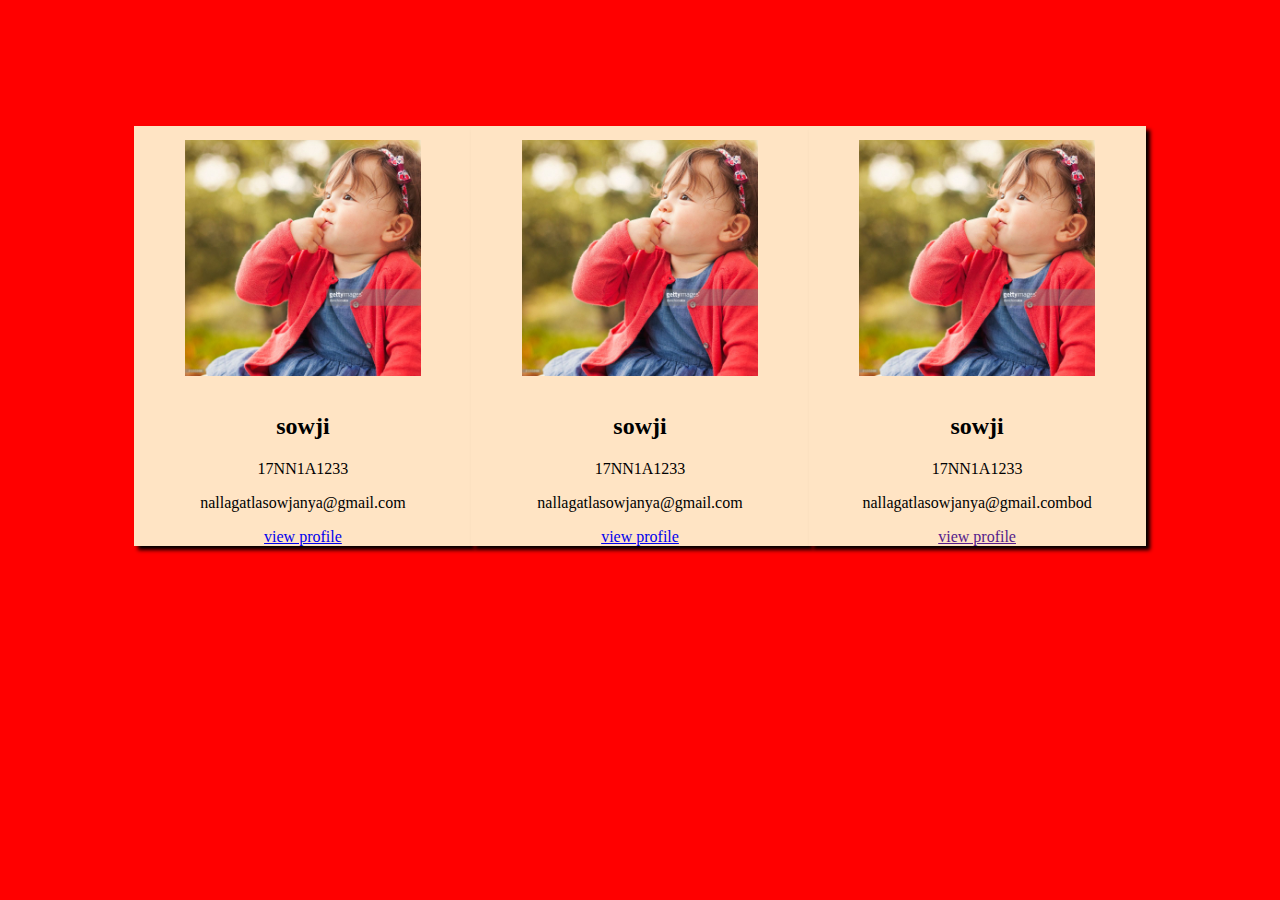
<file: index.html>
<!DOCTYPE html>
<html>
<head>
	<title>cards</title>
	<meta charset="utf-8" name="viewport" content="width=device-width,initial-scale=1.0">
		<link rel="stylesheet" type="text/css" href="style.css">
</head>
<body>
   <div class="main">
   	  <div class="sub">
         <img src="cute.jpg"alt="profile">
           <h2>sowji</h2>
           <p>17NN1A1233</p>
           <p>nallagatlasowjanya@gmail.com</p>
           	<a href="static.html">view profile</a>
   	  	 </div>
   	  	<div class="sub">
   	  	<img src="cute.jpg"alt="profile">	
   	  	<h2>sowji</h2>
           <p>17NN1A1233</p>
           <p>nallagatlasowjanya@gmail.com</p>
           	<a href="dynamic.html">view profile</a>
   	  	</div>
   	  	<div class="sub">
   	  		<img src="cute.jpg"alt="profile">
           <h2>sowji</h2>
           <p>17NN1A1233</p>
           <p>nallagatlasowjanya@gmail.combod</p>
           	<a href="">view profile</a>
   	  	</div> 
   	  	   	  	</div>
</body>
</html>
</file>
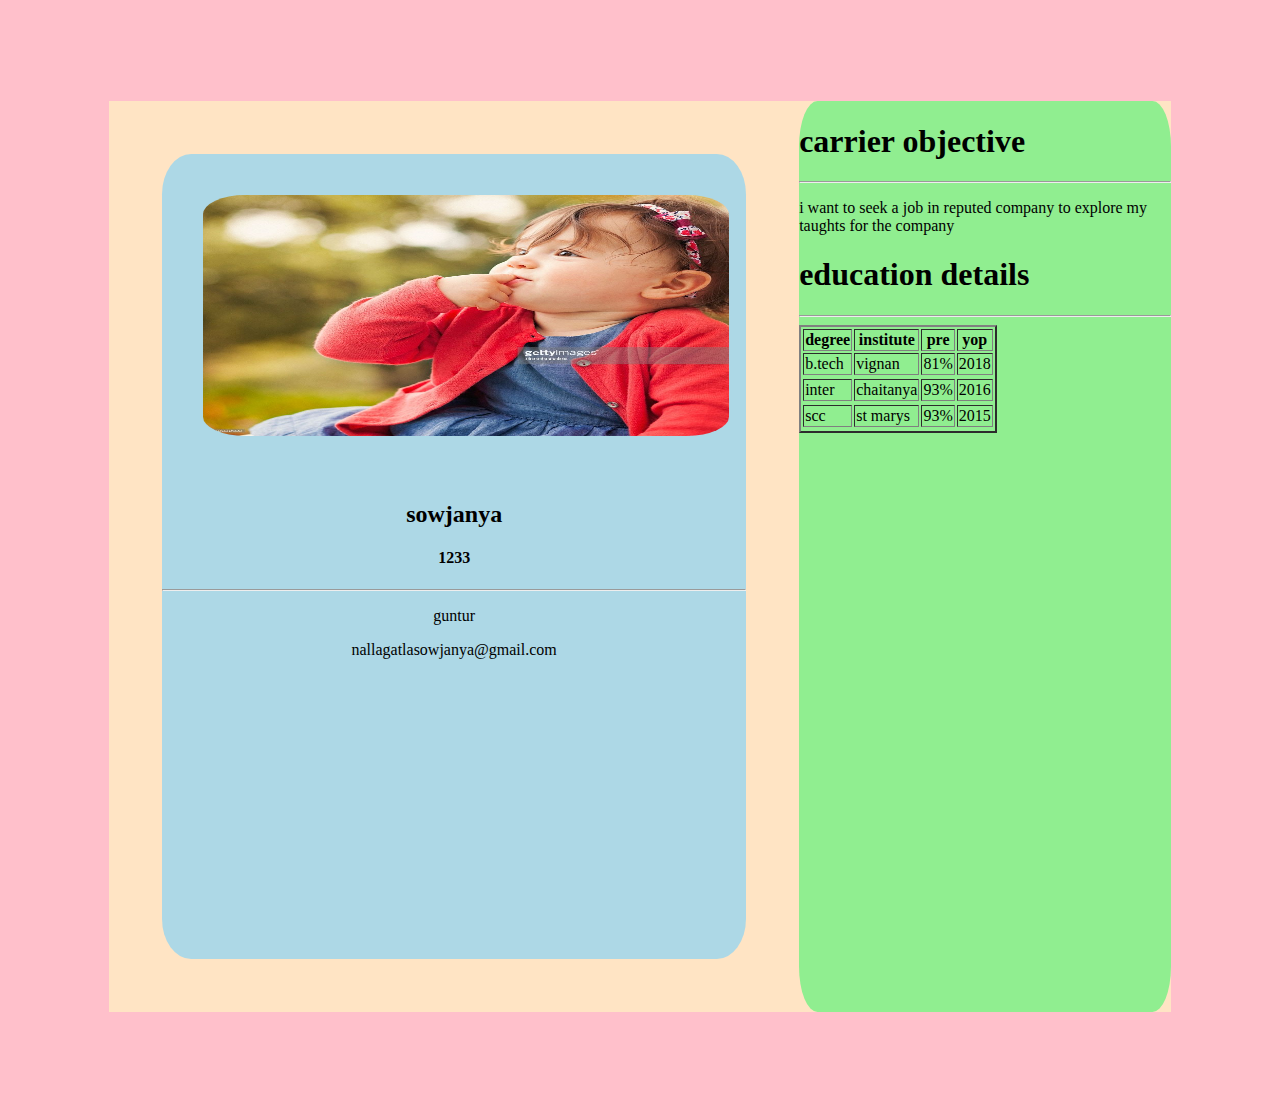
<file: dynamic.html>
<!DOCTYPE html>
<html>
<head>
	<title>:resume builder:</title>
	<link rel="stylesheet" type="text/css" href="static.css">
</head>
<body>
<div class="maindiv">
	<div class="leftdiv">
	</div>
		<div class="rightdiv">
			
	</div>
</div>
<script type="text/javascript" src="dynamic.js"></script>
</body>
</html>
</file>
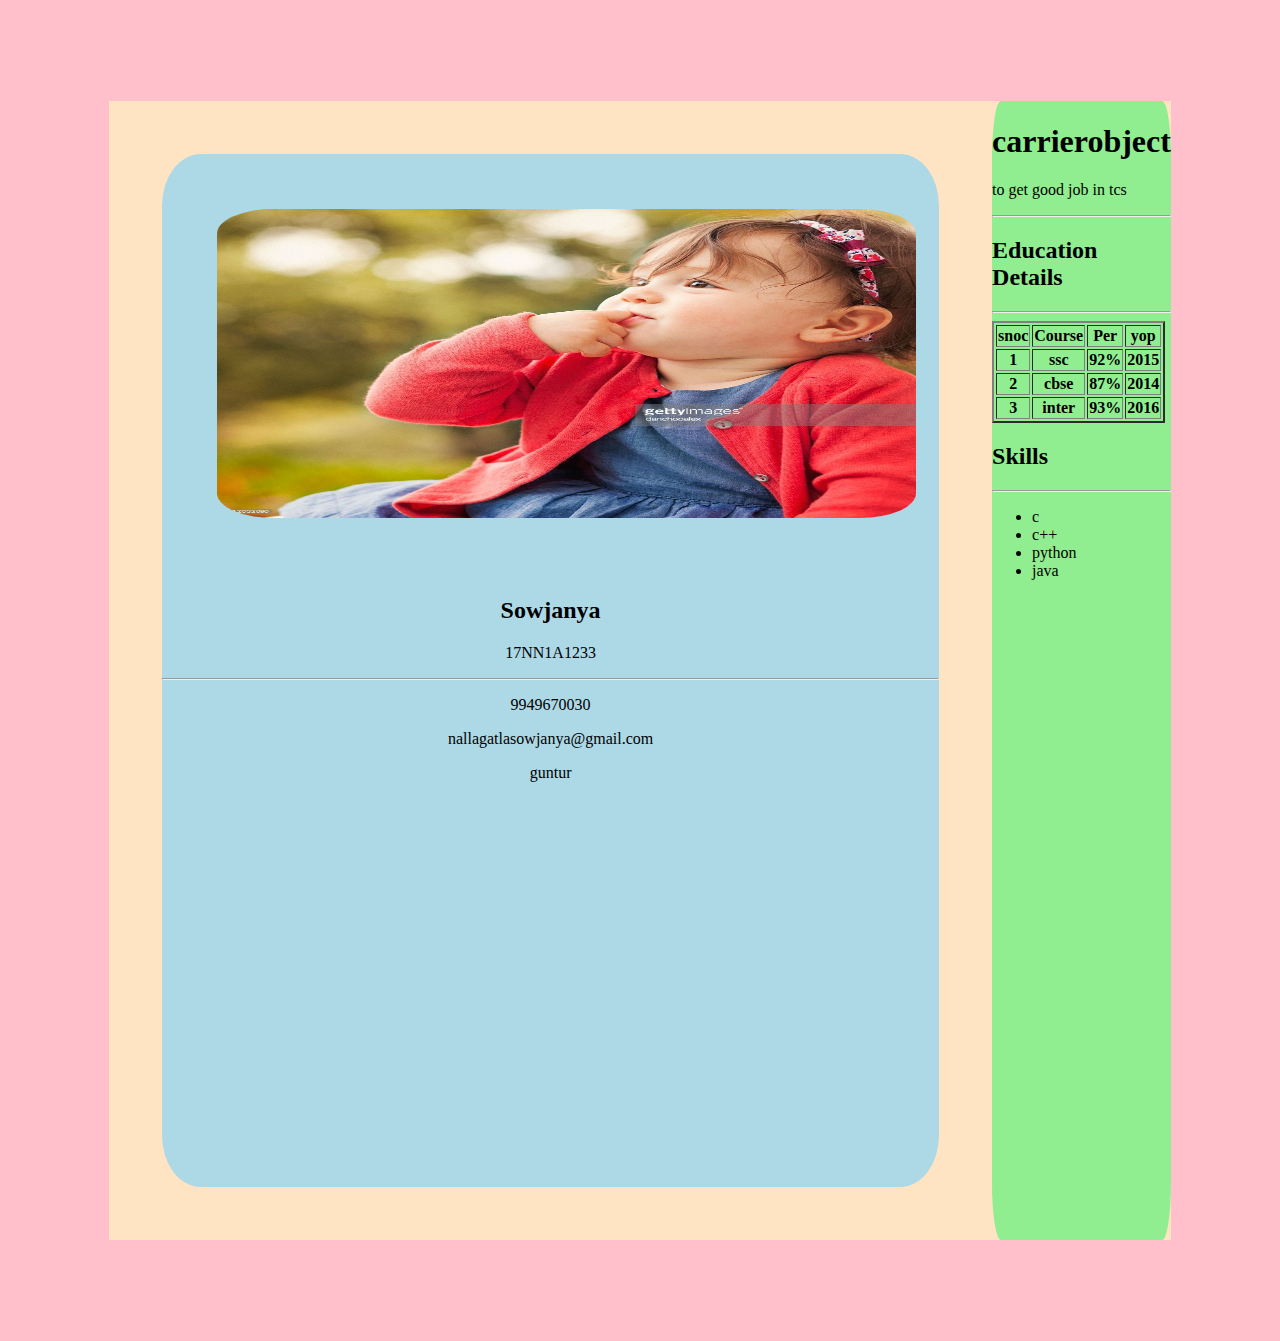
<file: static.html>
<!DOCTYPE html>
<html>
<head>
	<title>resume</title>
	<meta charset="utf-8" name="viewport" content="width=device-width,initial-scale=1.0">
	<link rel="stylesheet" type="text/css" href="static.css">
		</head>
<body>
    <div class="maindiv">
       <div class="leftdiv">
       <img src="cute.jpg"
       alt=profile">
       <h2>Sowjanya</h2>
       <p>17NN1A1233</p>
       <hr>
       <p>9949670030</p>
       <p>nallagatlasowjanya@gmail.com</p>
       <p>guntur</p>
            </div>
       	 <div class="rightdiv">
       	 	<h1>carrierobject</h1>
       	 	<p>to get good job in tcs</p>
       	 	<hr>
       	 	<h2>Education Details</h2>
       	 	<hr>
       	 	<table border="2">
       	 		<tr>
       	 			<th>snoc</th>
       	 			<th>Course</th>
       	 			<th>Per</th>
       	 			<th>yop</th>
       	 		</tr>
       	 		<tr>

       	 			<th>1</th>
       	 			<th>ssc</th>
       	 			<th>92%</th>
       	 			<th>2015</th>
       	 		</tr>
       	 		<tr>
       	 			<th>2</th>
       	 			<th>cbse</th>
       	 			<th>87%</th>
       	 			<th>2014</th>
       	 		</tr>
       	 		<tr>
       	 			<th>3</th>
       	 			<th>inter</th>
       	 			<th>93%</th>
       	 			<th>2016</th>
       	 		</tr>
       	 	</table>
       	 	<h2>Skills</h2>
       	 	<hr>
       	 	<ul>
       	 		<li>c</li>
       	 		<li>c++</li>
       	 		<li>python</li>
       	 		<li>java</li>
       	 	</ul>
       	 </div>
       	</div>
</body>
</html>
</file>
<file: style.css>
body{
	  background:red;
}
.main{
	background:aqua;
	display:flex;
	justify-content: space-between;
	margin:10%;
	border-radius:5%;
}
.sub{
background:bisque;
margin: 5%
border-radius:5%;
text-align: center;
box-shadow:4px 4px 4px;
}
img{
	margin:4%;
	border-radius:5%:;
    width:70%;
    height: 35;
}
</file>
<file: static.css>
body{
	background: pink;
}
.maindiv{
	background: bisque;
	display: flex;
	justify-content: space-around;
	margin:8%;
}
.leftdiv{
	background:lightblue;
	margin: 5%;
	width: 75%;
	border-radius: 5%;
	text-align: center;
}
.rightdiv{
	background: lightgreen;
	margin: 5%
	width:75;
    border-radius:5%;
    
}
img{
	margin: 7%;
	border-radius: 8%;
	width: 90%;
	height: 30%;
}
@media screen and (min-width:320px) and (max-width:480px){
body{
	background: red;
}
.maindiv{
	background: bisque;
	display: flex;
	flex-wrap: wrap;
	justify-content: space-around;
	margin:3%;
}
.leftdiv{
	background: lightblue;
	width: 90%;
	border-radius:3%;
	text-align: center;
}
.rightdiv{
	background:lightgreen;
	margin: 3%
	width:90%;
	padding: 1%
    border-radius:3%;
    
}
img{
	margin:7%;
	border-radius: 5%;
	width: 90%;
	height: 30%;
}
}
@media screen and (min-width: 481px) and (max-width:670px){
	body{
	background: red;
}
.maindiv{
	background: bisque;
	display: flex;
	flex-wrap: wrap;
	justify-content: space-around;
	margin:3%;
}
.leftdiv{
	background: lightblue;
	width: 70%;
	border-radius:3%;
	text-align: center;
}
.rightdiv{
	background:lightgreen;
	margin: 3%
	width:90%;
	padding: 1%
    border-radius:3%;
    
}
img{
	margin:3%;
	border-radius: 5%;
	width: 70%;
	height: 30%;
}
}
}
</file>
